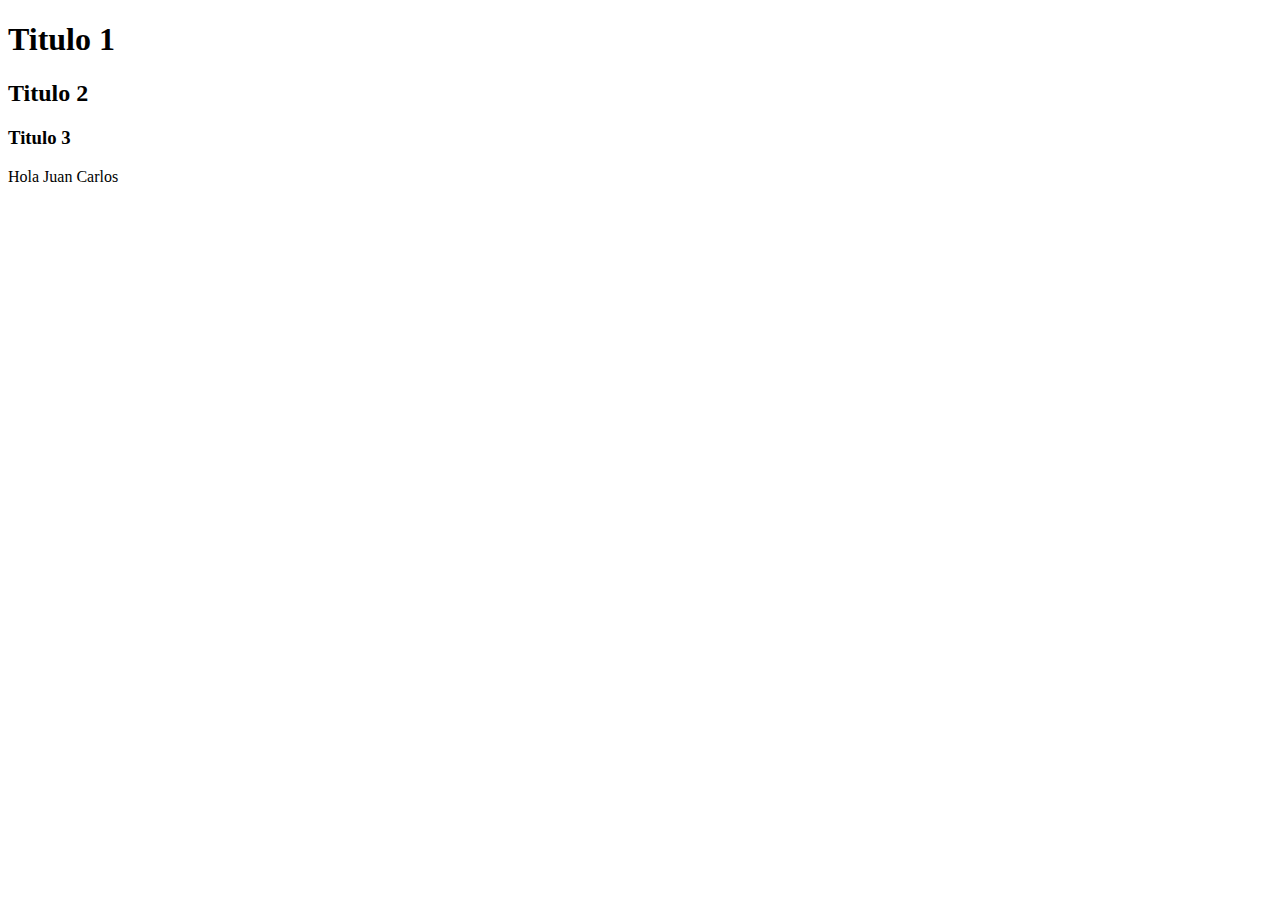
<file: index.html>
<!DOCTYPE html>
<html lang="en">
<head>
    <meta charset="UTF-8">
    <meta http-equiv="X-UA-Compatible" content="IE=edge">
    <meta name="viewport" content="width=device-width, initial-scale=1.0">
    <title>olakease</title>
</head>
<body>
    <h1>Titulo 1</h1>
    <h2>Titulo 2</h2>
    <h3>Titulo 3</h3>
    <p>Hola Juan Carlos</p>
</body>
</html>
</file>
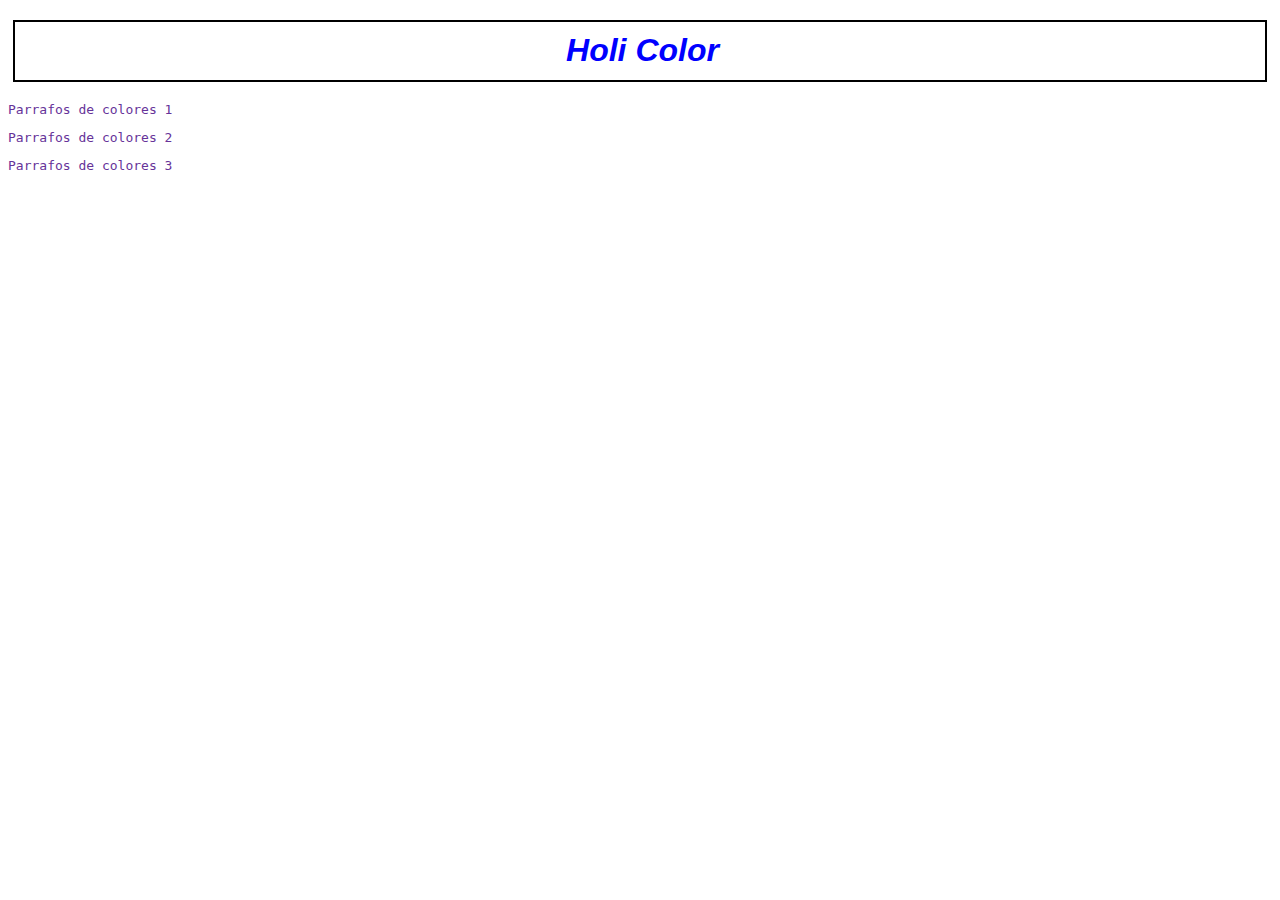
<file: css_estilo_externo.html>
<!DOCTYPE html>
<html lang="es">
<head>
    <meta charset="UTF-8">
    <meta http-equiv="X-UA-Compatible" content="IE=edge">
    <meta name="viewport" content="width=device-width, initial-scale=1.0">
    <title>CSS Ejemplo</title>
    <link rel="stylesheet" type="text/css" href="CSS Style/Estilos.css" />
</head>
<body>
    <h1>Holi Color</h1>

    <p>Parrafos de colores 1</p>
    <p>Parrafos de colores 2</p>
    <p>Parrafos de colores 3</p>

</body>
</html>
</file>
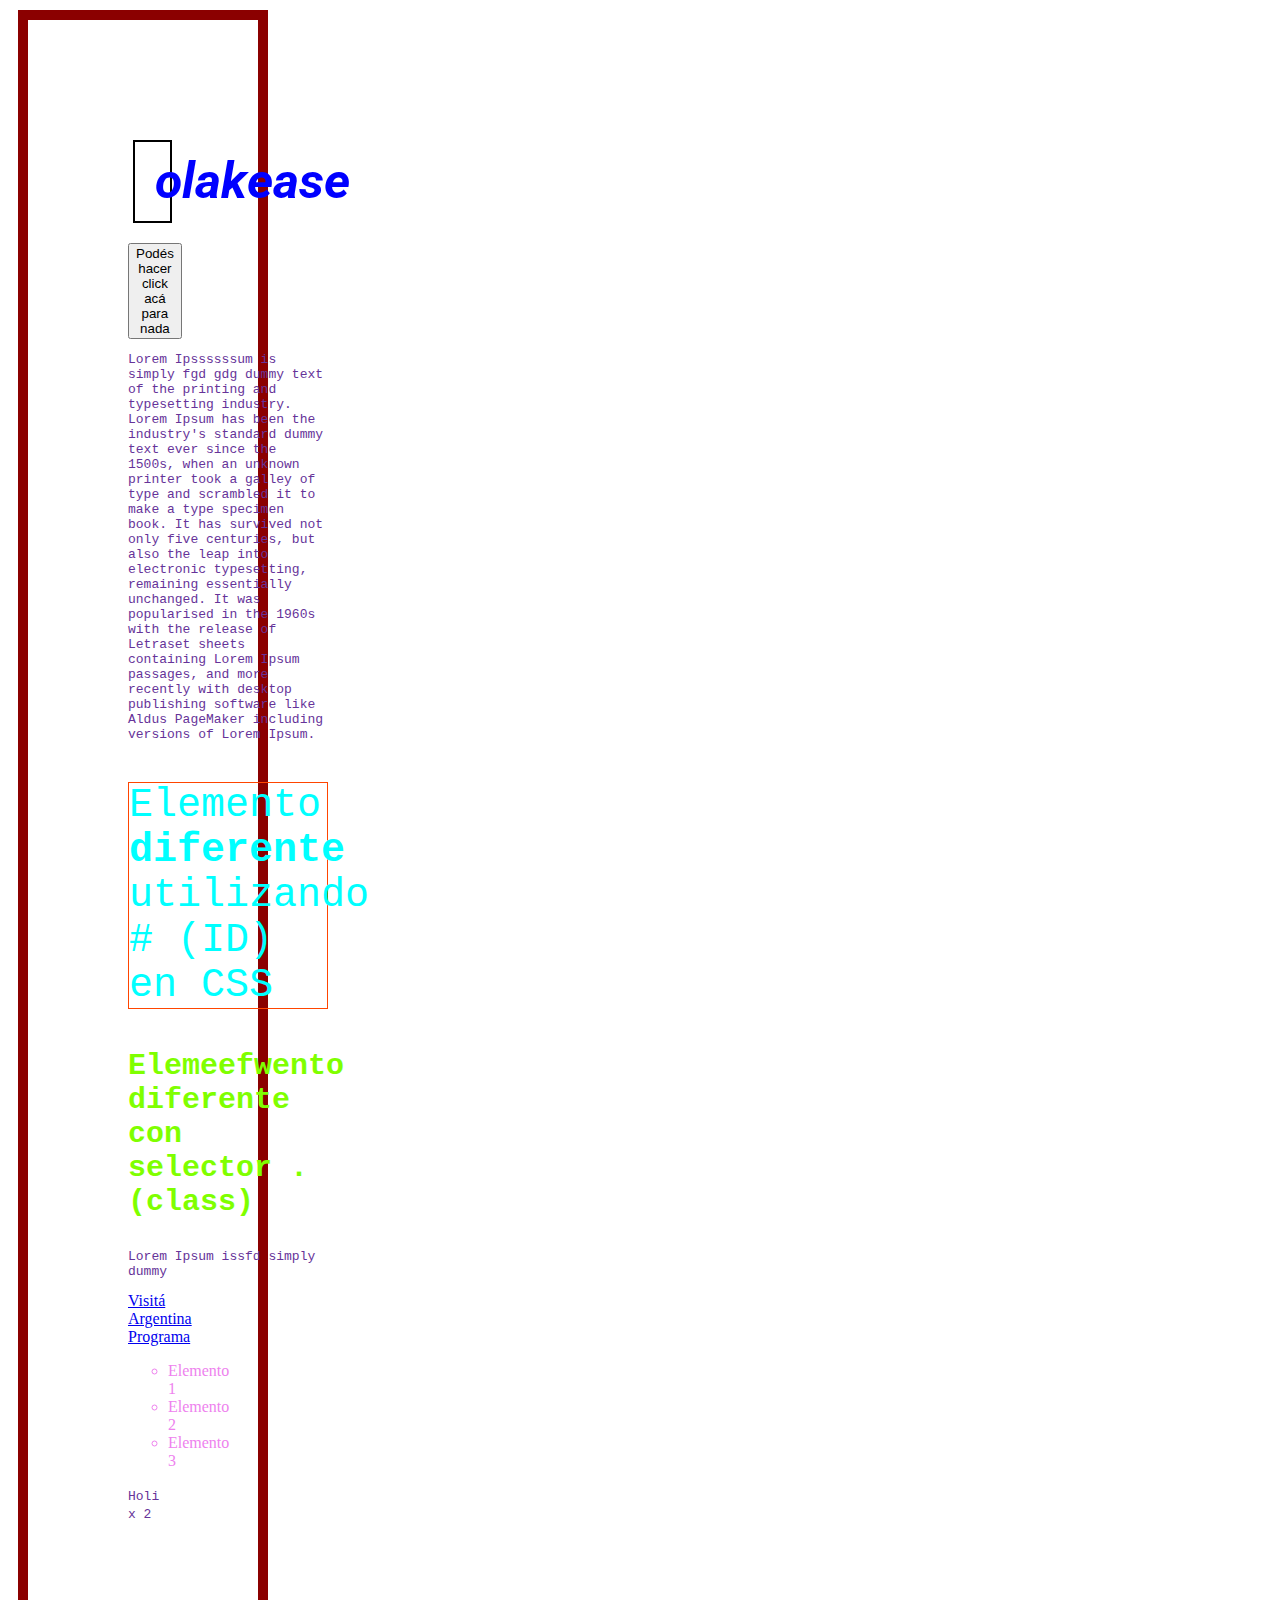
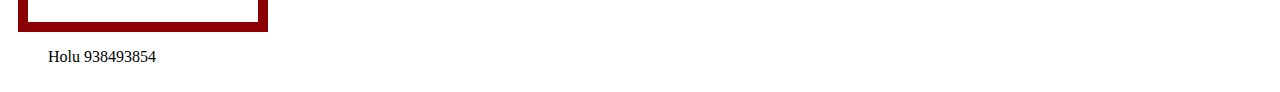
<file: css_estilo_externo_copiandolink.html>
<!DOCTYPE html>
<html lang="es">
<head>
    <meta charset="UTF-8">
    <meta http-equiv="X-UA-Compatible" content="IE=edge">
    <meta name="viewport" content="width=device-width, initial-scale=1.0">
    <title>CSS Pagina 2</title>
    <!--Link de tipografia de Google Fonts -->
    <link rel="stylesheet" type="text/css" href="CSS Style/Estilos.css" />
    <link rel="preconnect" href="https://fonts.googleapis.com">
    <link rel="preconnect" href="https://fonts.gstatic.com" crossorigin>
    <link href="https://fonts.googleapis.com/css2?family=Roboto:ital,wght@0,100;1,400&display=swap" rel="stylesheet">
</head>
<body>

    <section> 
        <h1>olakease</h1>
        <button type="button"> Podés hacer click acá para nada </button>
        <p>Lorem Ipssssssum is simply  fgd gdg dummy text of the printing and typesetting industry. Lorem Ipsum has been the industry's standard dummy text ever since the 1500s, when an unknown printer took a galley of type and scrambled it to make a type specimen book. It has survived not only five centuries, but also the leap into electronic typesetting, remaining essentially unchanged. It was popularised in the 1960s with the release of Letraset sheets containing Lorem Ipsum passages, and more recently with desktop publishing software like Aldus PageMaker including versions of Lorem Ipsum.</p>
        <p id="mi_parrafo_diferente"> Elemento <strong>diferente</strong> utilizando # (ID) en CSS</p>
        <p class="ejemplodeclases"> Elemeefwento diferente con selector . (class)</p>
        <p>Lorem Ipsum issfd simply dummy</p>
        <!-- Link de una web agregada (Ancla/Hipervinculo)-->
        <a href="https://www.argentina.gob.ar/economia/conocimiento/argentina-programa"> Visitá Argentina Programa</a> 
    <ul>
            <li>Elemento 1</li>
            <li>Elemento 2</li>
            <li>Elemento 3</li>
        </ul>
        <span>Holi x 2</span>
    </section>
    <menu> Holu 938493854 </menu>
</body>
</html>
</file>
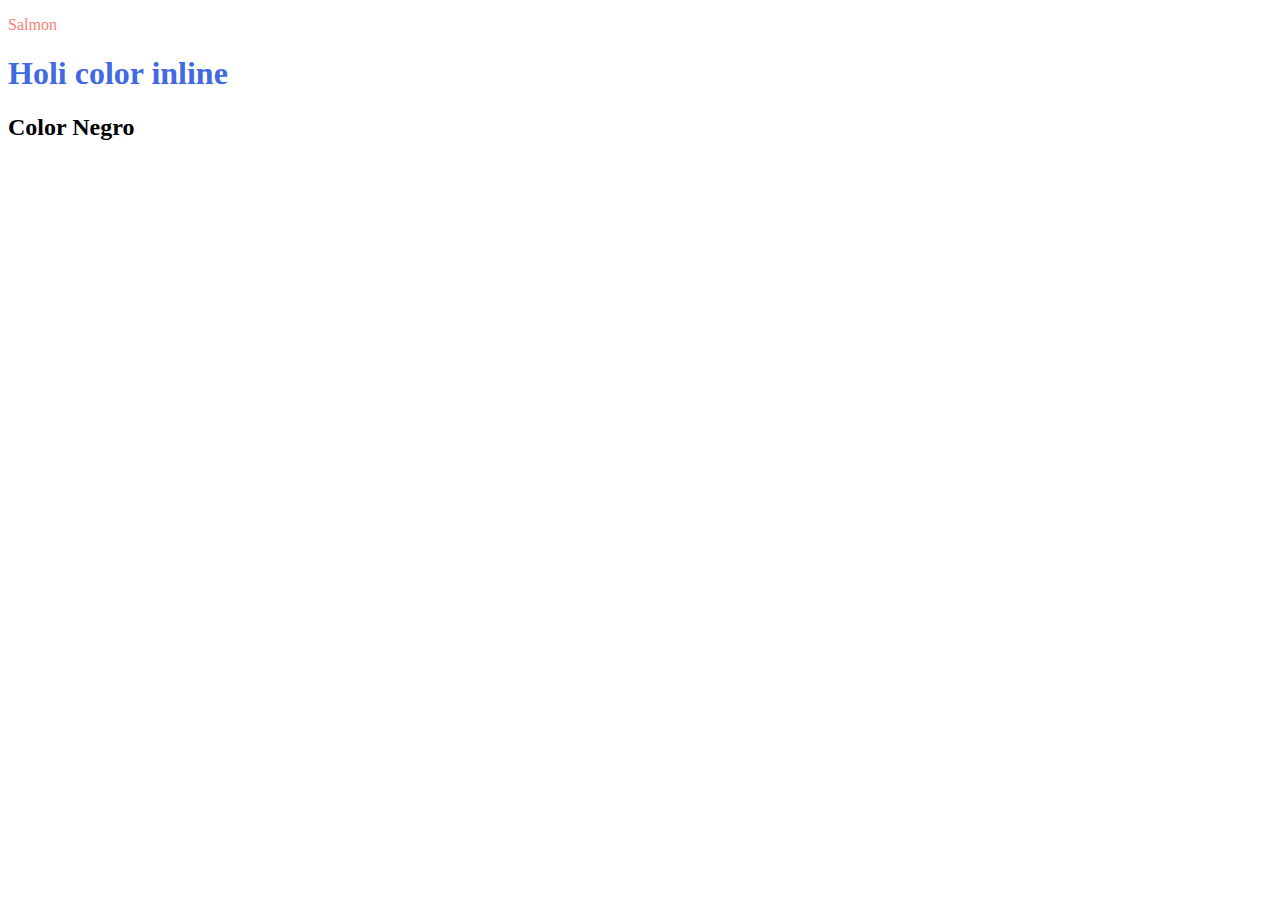
<file: css_estilo_inline.html>
<!DOCTYPE html>
<html lang="en">
<head>
    <meta charset="UTF-8">
    <meta http-equiv="X-UA-Compatible" content="IE=edge">
    <meta name="viewport" content="width=device-width, initial-scale=1.0">
    <title>Document</title>
    <style>
    p {
        color: salmon;
        width: 300px;
        
    }
    h1 {
    
        color: royalblue;
     font-weight: bold;
    
    }
    h2 { color: black; stroke: chocolate;
    
    }
    </style>
</head>
<body>
    <p>Salmon</p>
    <h1>Holi color inline</h1>
    <h2>Color Negro</h2>
    

</body>
</html>
</file>
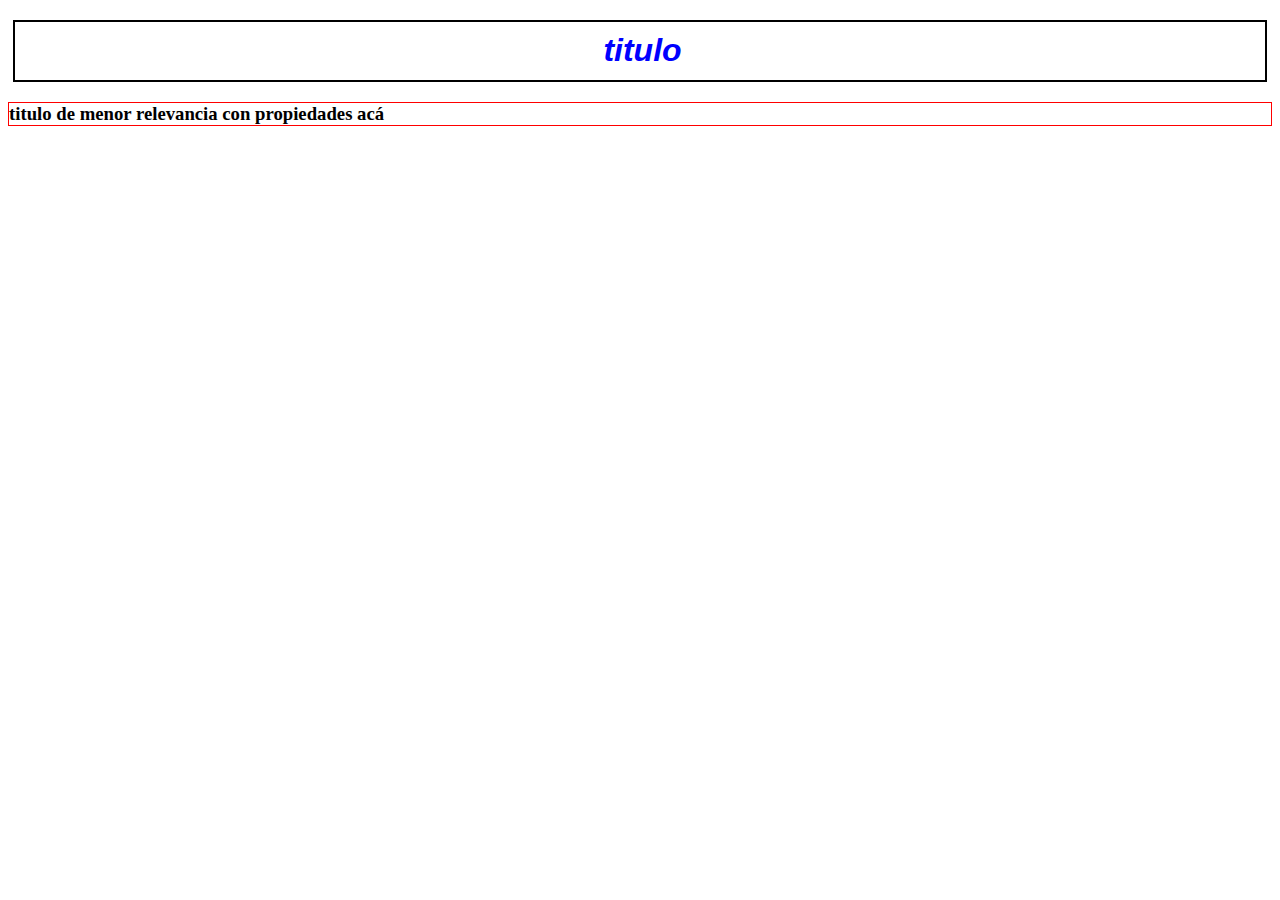
<file: css_inline_style.html>
<!DOCTYPE html>
<html lang="es">
<head>
    <meta charset="UTF-8">
    <meta http-equiv="X-UA-Compatible" content="IE=edge">
    <meta name="viewport" content="width=device-width, initial-scale=1.0">
    <title>Document</title>
    <link rel="stylesheet" type="text/css" href="CSS Style/Estilos.css" />
</head>
<body>
    <h1>titulo</h1>
    <h3 style="border: 1px solid red;">titulo de menor relevancia con propiedades acá</h3>
</body>
</html>
</file>
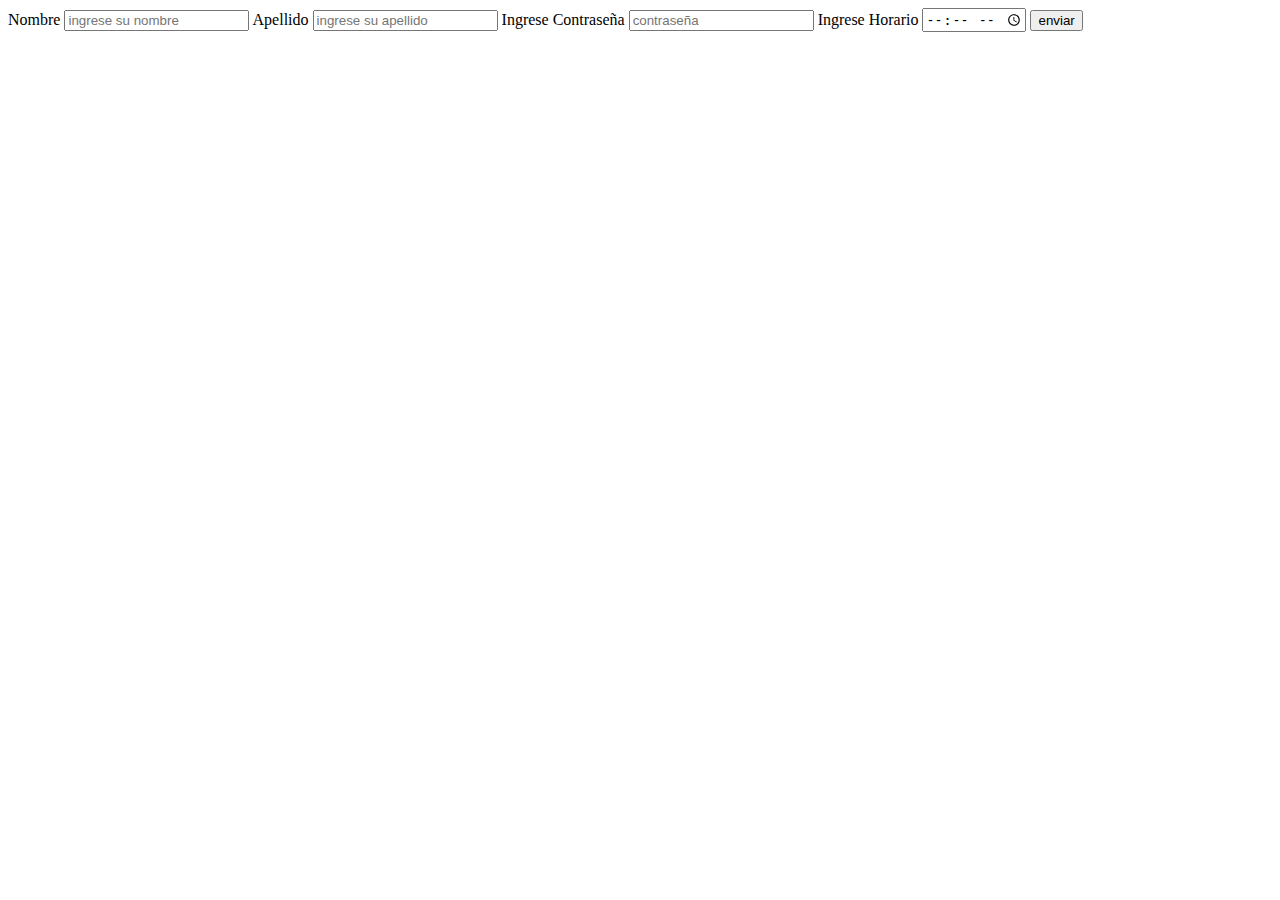
<file: ejemplo.html>
<!DOCTYPE html>
<html lang="es">
<head>
    <meta charset="UTF-8">
    <meta http-equiv="X-UA-Compatible" content="IE=edge">
    <meta name="viewport" content="width=device-width, initial-scale=1.0">
    <title>trabajando con la consola de google chrome</title>
</head>
<body>
  <form>
    <label>Nombre</label>
    <input type="text" name="nombre" placeholder="ingrese su nombre"/>
    <label>Apellido</label>
    <input type="text" name="apellido" placeholder="ingrese su apellido"/>
    <label>Ingrese Contraseña</label>
    <input type="password" name="contraseña" placeholder="contraseña"/>
    <label>Ingrese Horario</label>
    <input type="time" name="hora" placeholder="hora"/>
    <input type="submit" value="enviar">
</form>

</body>
</html>
</file>
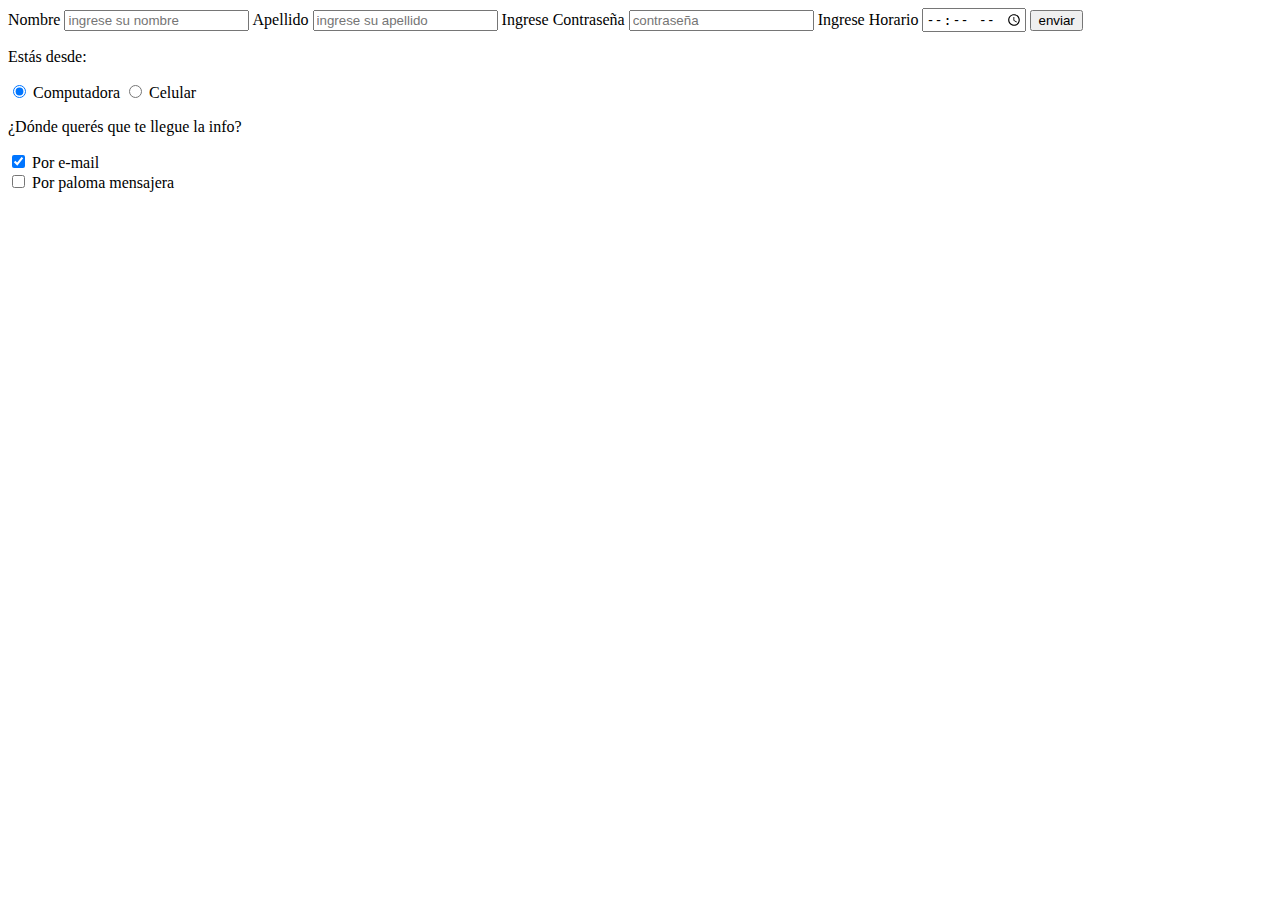
<file: formulario_2.html>
<!DOCTYPE html>
<html lang="es">
<head>
    <meta charset="UTF-8">
    <meta http-equiv="X-UA-Compatible" content="IE=edge">
    <meta name="viewport" content="width=device-width, initial-scale=1.0">
    <title>trabajando con la consola de google chrome</title>
</head>
<body>
  <form>
    <label>Nombre</label>
    <input type="text" name="nombre" placeholder="ingrese su nombre" required/>
    <label>Apellido</label>
    <input type="text" name="apellido" placeholder="ingrese su apellido" required/>
    <label>Ingrese Contraseña</label>
    <input type="password" name="contraseña" placeholder="contraseña" required/>
    <label>Ingrese Horario</label>
    <input type="time" name="hora" placeholder="hora" required/>
    <input type="submit" value="enviar">
</form>
<p>Estás desde:</p>
<input type="radio" name="conexion" id="Compu" value="Compu" checked>
<label for="Compu">Computadora</label>

<input type="radio" name="conexion" id="Celu" value="Celu">
<label for="Celu">Celular</label>

<p>¿Dónde querés que te llegue la info?</p>
<div>
     <input type="checkbox" name="cuenta" id="mail" value="mail" checked>
     <label for="mail">Por e-mail</label>
</div>
<div>
    <input type="checkbox" name="cuenta" id="paloma" value="paloma mensajera">
    <label for="paloma">Por paloma mensajera</label>
</div>

</body>
</html>
</file>
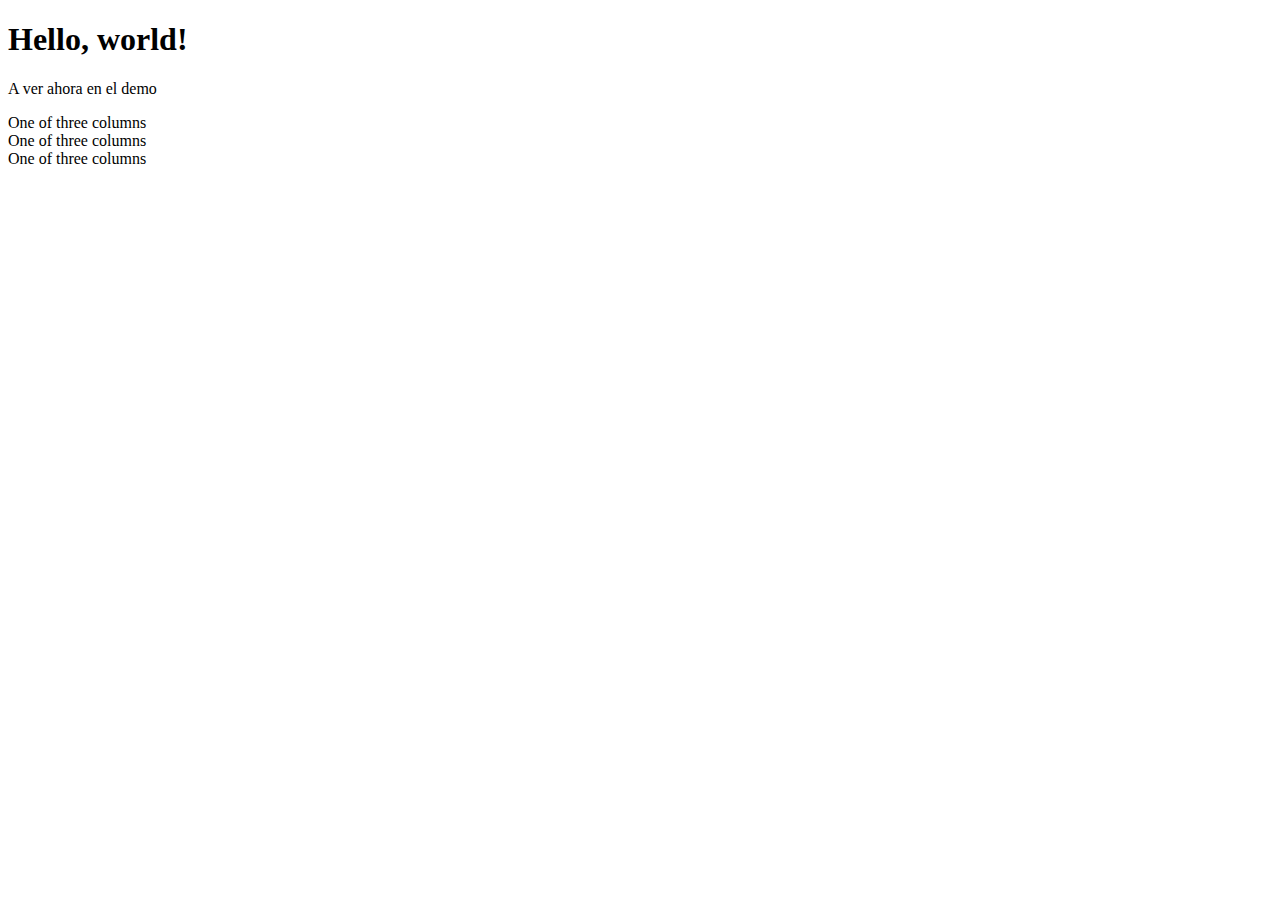
<file: prueba_boostrap_columnas.html>
<!doctype html>
<html lang="en">
  <head>
    <meta charset="utf-8">
    <meta name="viewport" content="width=device-width, initial-scale=1">
    <title>Bootstrap demo</title>
    <link href="https://cdn.jsdelivr.net/npm/bootstrap@5.3.0-alpha1/dist/css/bootstrap.min.css" rel="stylesheet" integrity="sha384-GLhlTQ8iRABdZLl6O3oVMWSktQOp6b7In1Zl3/Jr59b6EGGoI1aFkw7cmDA6j6gD" crossorigin="anonymous">
  </head>
  <body>
    <h1>Hello, world!</h1>
    <p>A ver ahora en el demo</p>

 <!--Columnas en total son 12, por eso los valores suman eso (7-3-2) los col-md se refieren que en tamaño medium (tablet) el valor va a ser diferente y se lo asigno allí-->
    <!-- poner col-md es un breackpoin, por defecto estan en small si no especificamos (7-2-2 seria para small en este caso)-->
        <div class="container text-center">
        <div class="row align-items-start">
          <div class="col-7 col-md-4">
            One of three columns
          </div>
          <div class="col-3 col-md-4">
            One of three columns
          </div>
          <div class="col-2 col-md-4">
            One of three columns
          </div>
        </div>
      </div>
<!-- utilizando la consola de desarrolador de Chrome (Inspeccionar) podes ver como quedan los tamaños en diferentes dispositivos-->
    <script src="https://cdn.jsdelivr.net/npm/bootstrap@5.3.0-alpha1/dist/js/bootstrap.bundle.min.js" integrity="sha384-w76AqPfDkMBDXo30jS1Sgez6pr3x5MlQ1ZAGC+nuZB+EYdgRZgiwxhTBTkF7CXvN" crossorigin="anonymous"></script>
  </body>
</html>
</file>
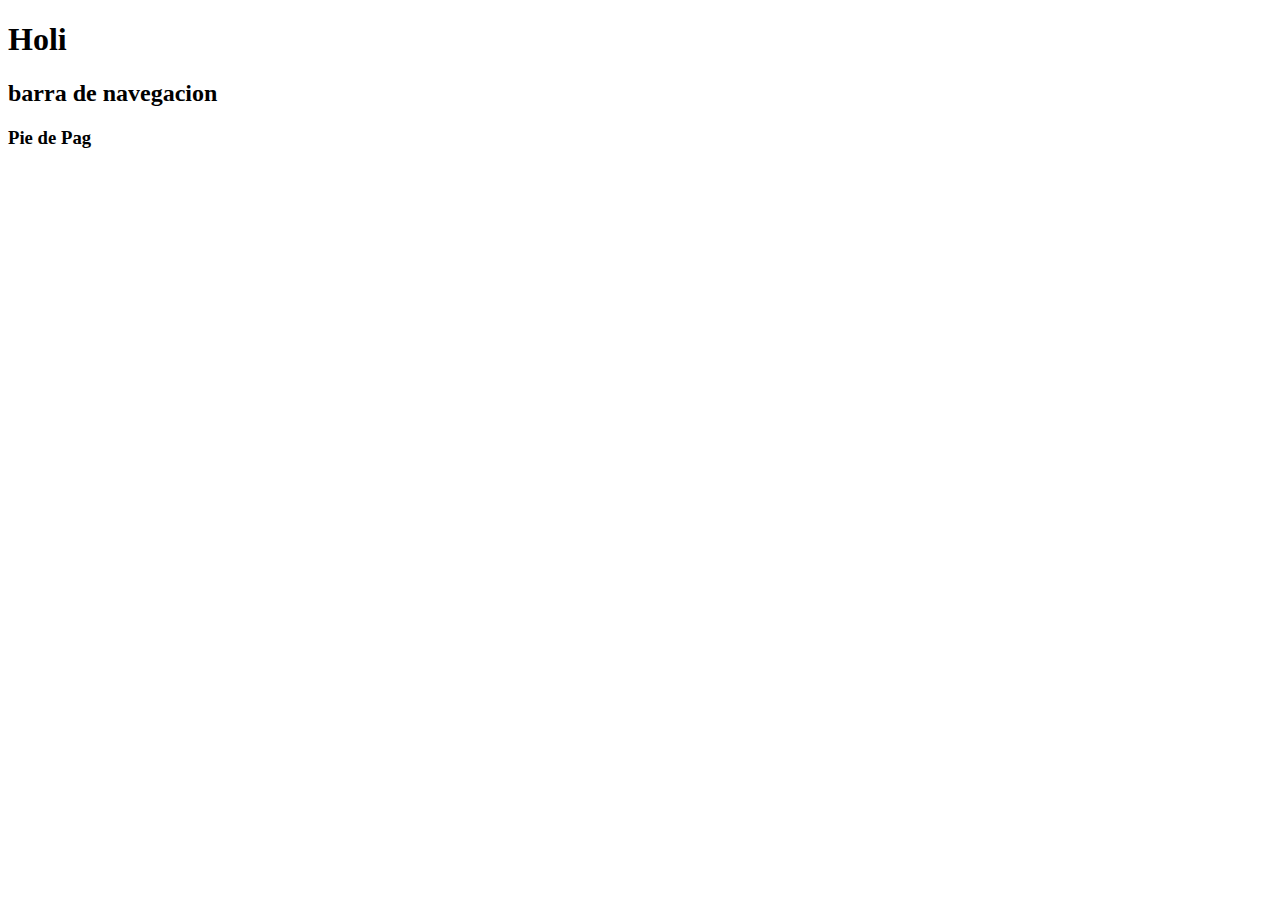
<file: web-semantica.html>
<!DOCTYPE html>
<html lang="en">
<head>
    <meta charset="UTF-8">
    <meta http-equiv="X-UA-Compatible" content="IE=edge">
    <meta name="viewport" content="width=device-width, initial-scale=1.0">
    <title>Web Semántica</title>

    <!-- Icono que se ve en la solapa del navegador (favicom) -->
    <link rel="icon" type="image/x-icon" href="http://espaciosmail.com.mx/assets/images/favicon.ico/android-icon-36x36.png">
     
    <!-- Open Graph data (Protocolo OG-Redes Sociales)-->
<meta property="og:title" content="Protocolo OP" />
<meta property="og:type" content="article" />
<meta property="og:url" content=" http://www.example.com" />
<meta property="og:image" content=" http://example.com/image.jpg" />
<meta property="og:description" content="Descripcion" />
</head>

<body>
      <header>
        <h1>Holi</h1>
      </header> 
      <nav>
        <h2>barra de navegacion</h2>

      </nav>
     <footer> 
    <h3>Pie de Pag</h3>

     </footer>

</body>
</html>
</file>
<file: CSS Style/Estilos.css>
/** p y span comparten los atributos y se pueden agregar más etiquetas seguidas de comas*/
p, span {
    color: rebeccapurple;
    width: 200px;
    font-family: monospace;
    text-align:start

    /** Esto es un comentario dentro de un doc CSS
    */ 
}
h1 {
    font-family: 'Roboto', sans-serif;
    border: 2px solid black;
    margin-top: 20px;
    margin-right: 5px;
    margin-bottom: 20px;
    margin-left: 5px;


    /** para resumir se pueden colocar los valores uno al lado del otro como acá abajo (El orden es arriba-derecha-abajo-izquierda)*/
    padding: 10px 15px 11px 20px;
    
    
    color: blue;
 font-weight: bold;
 font-style: italic;
 text-align: center;


}

li {
    list-style: circle;
    color: violet;
}

/** listar elementos como la forma de arriba no es tan conveniente, elegir clases o id */

section{
    width: 250px;
    border: 10px solid darkred ;
    margin: 10px;
    padding: 100px;

/* 3 selectores para que mismos elementos compartan características*/

/* En HTML usando ID*/
}
#mi_parrafo_diferente {

    color: aqua;
    font-size: 40px;
    border: 1px solid orangered;


/* En HTML usando CLASS*/
}
.ejemplodeclases {
    color: chartreuse;
    font-size: 30px;
    font-weight: bold;


/*En HTML sin usar etiqueta (todos los h1 que esten en section tienen estas características) */
}
section h1 {
    font-size: 50px;
}

.menu {
    width: 25%;
    float: left;
  }
  .main {
    width: 75%;
    float: left;
  }
  
  * {
    box-sizing: border-box;
  }
</file>
